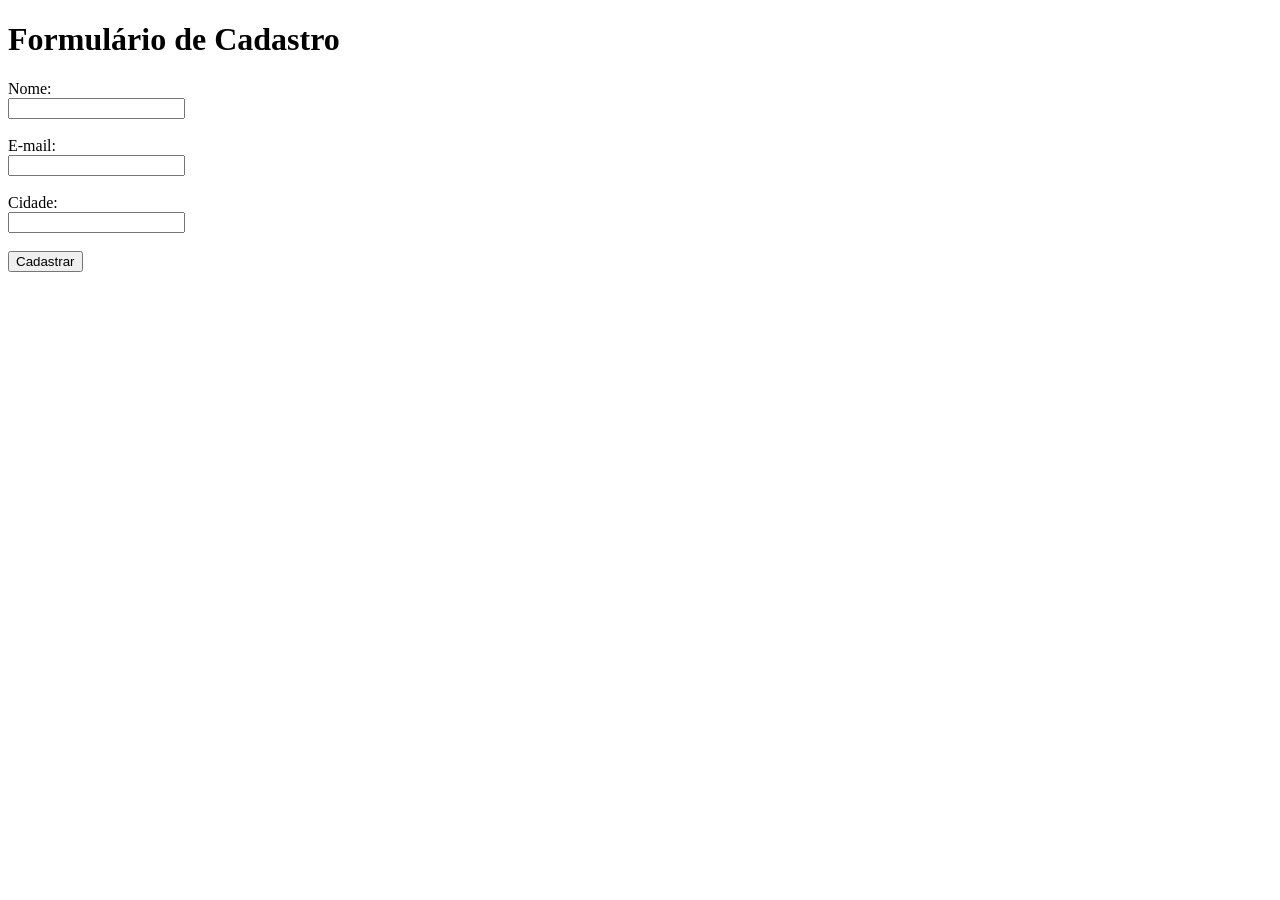
<file: index.html>
<!DOCTYPE html>
<html lang="pt-br">
<head>
    <meta charset="UTF-8">
    <meta name="viewport" content="width=device-width, initial-scale=1.0">
    <title>Document</title>
</head>
<body>
    <h1>Formulário de Cadastro</h1>
    <form action="/validacao">
        <label for="nome">Nome:</label><br>
        <input type="text" id="nome" name="nome"><br><br>

        <label for="email">E-mail:</label><br>
        <input type="text" id="email" name="email"><br><br>

        <label for="cidade">Cidade:</label><br>
        <input type="text" id="cidade" name="cidade"><br><br>

        <button type="submit"> Cadastrar </button>
    </form>
</bod
</file>
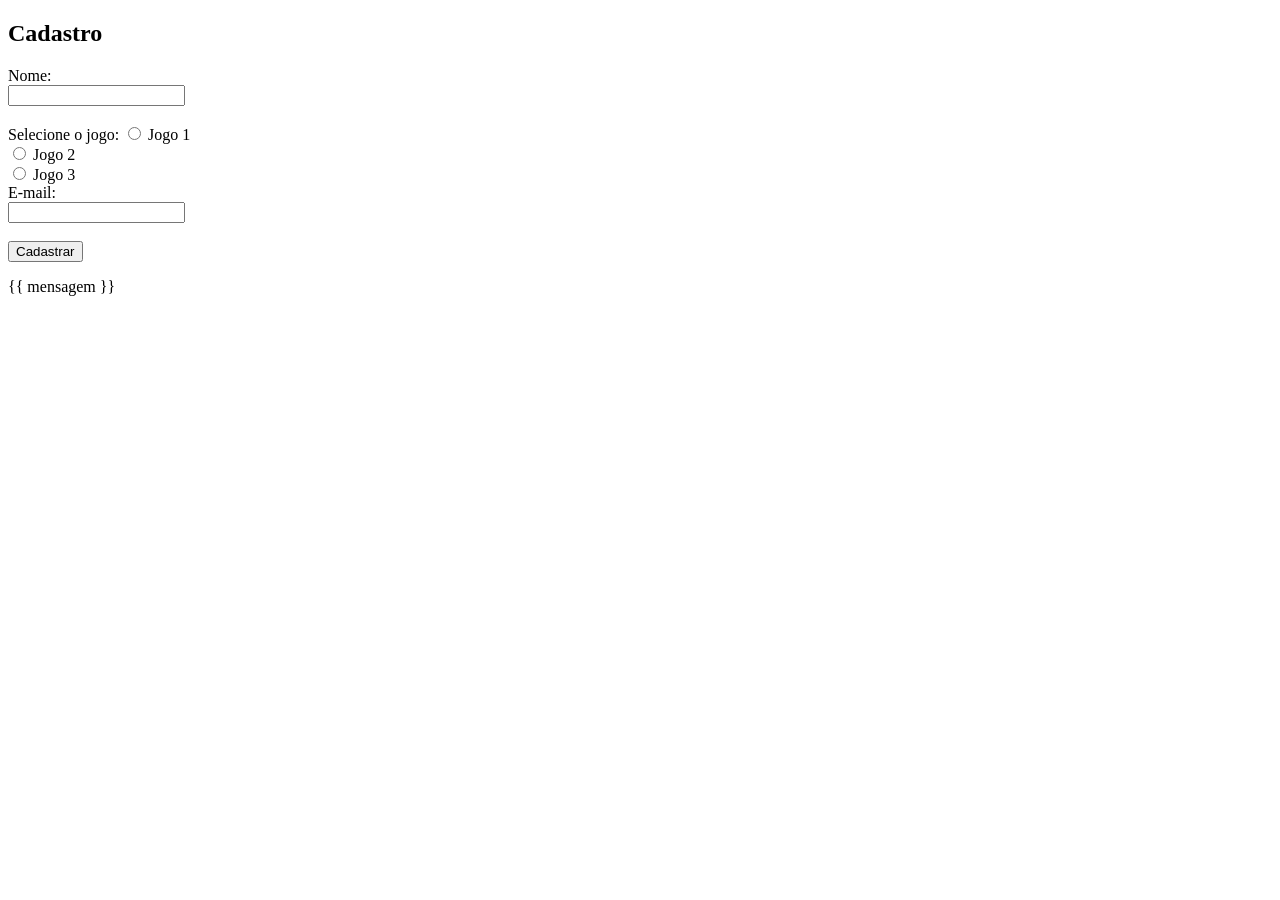
<file: ativicadastro.html>
<!DOCTYPE html>
<html lang="pt-br">
<head>
    <meta charset="UTF-8">
    <meta name="viewport" content="width=device-width, initial-scale=1.0">
    <title> Jogo </title>
</head>
<body>
   <h2>Cadastro</h2>
   <form method="POST">
   <label>Nome:</label><br>
   <input type="text" name="nome"><br><br>

   <label>Selecione o jogo:</label>
   <input type="radio" name="jogo" value="jogo1"> Jogo 1 <br/>
   <input type="radio" name="jogo" value="jogo2"> Jogo 2 <br/>
   <input type="radio" name="jogo" value="jogo3"> Jogo 3 <br/>

   <label>E-mail:</label><br>
   <input type="text" name="email"><br><br>
   <button type="text" name="nome"> Cadastrar</button>
    </form>

<p>{{ mensagem }}</p>
</body>
</html>
</file>
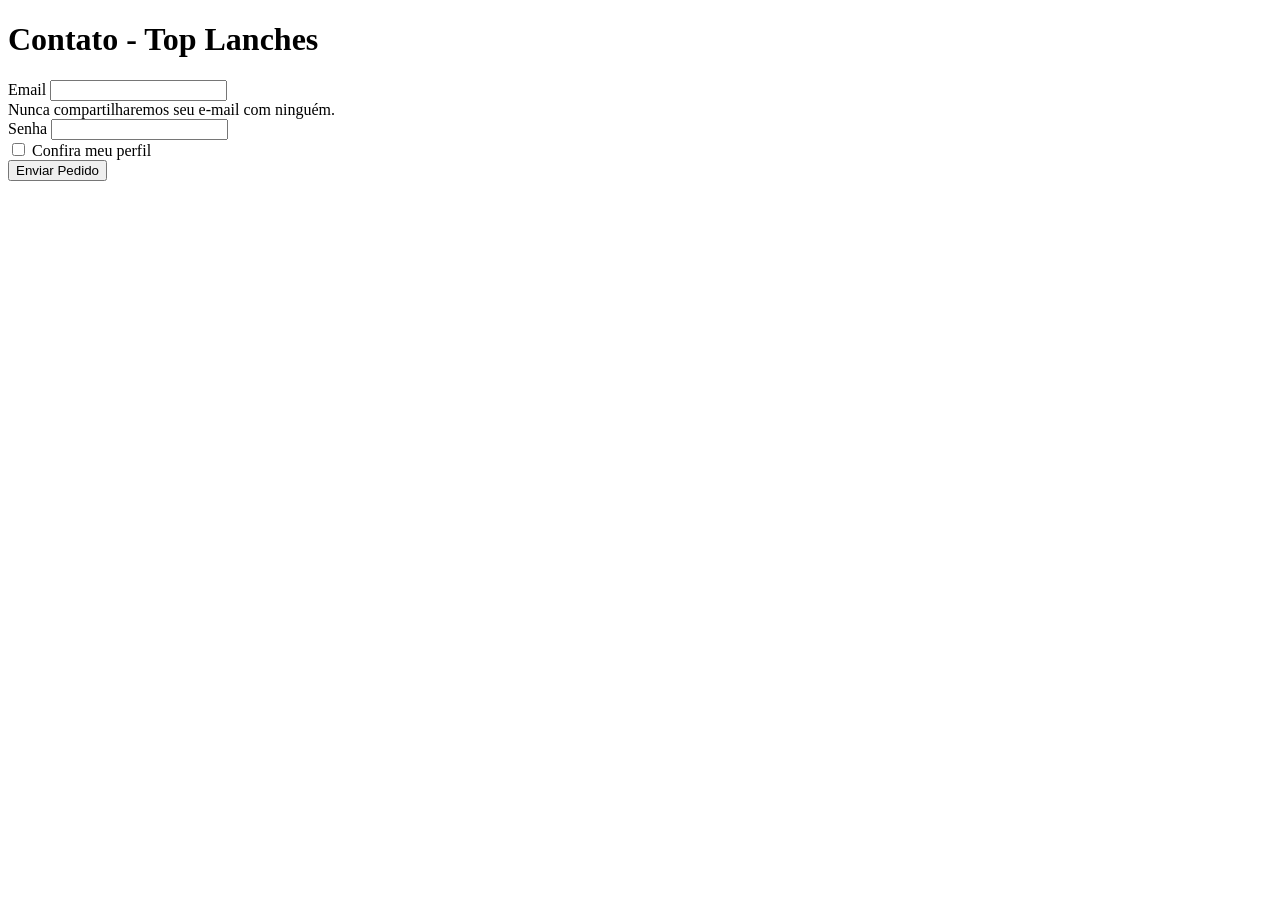
<file: contato.html>
<!DOCTYPE html>
<html lang="pt-br">
<head>
    <meta charset="UTF-8">
    <meta name="viewport" content="width=device-width, initial-scale=1.0">
    <title>Contato - Top Lanches</title>
</head>
<body>
    <h1>Contato - Top Lanches</h1>
    <form>
  <div class="mb-3">
    <label for="exampleInputEmail1" class="form-label">Email</label>
    <input type="email" class="form-control" id="exampleInputEmail1" aria-describedby="emailHelp">
    <div id="emailHelp" class="form-text">Nunca compartilharemos seu e-mail com ninguém.</div>
  </div>
  <div class="mb-3">
    <label for="exampleInputPassword1" class="form-label">Senha</label>
    <input type="password" class="form-control" id="exampleInputPassword1">
  </div>
  <div class="mb-3 form-check">
    <input type="checkbox" class="form-check-input" id="exampleCheck1">
    <label class="form-check-label" for="exampleCheck1">Confira meu perfil</label>
  </div>
  <button type="submit" class="btn btn-primary">Enviar Pedido</button>
</form>
</body>
</html>
</file>
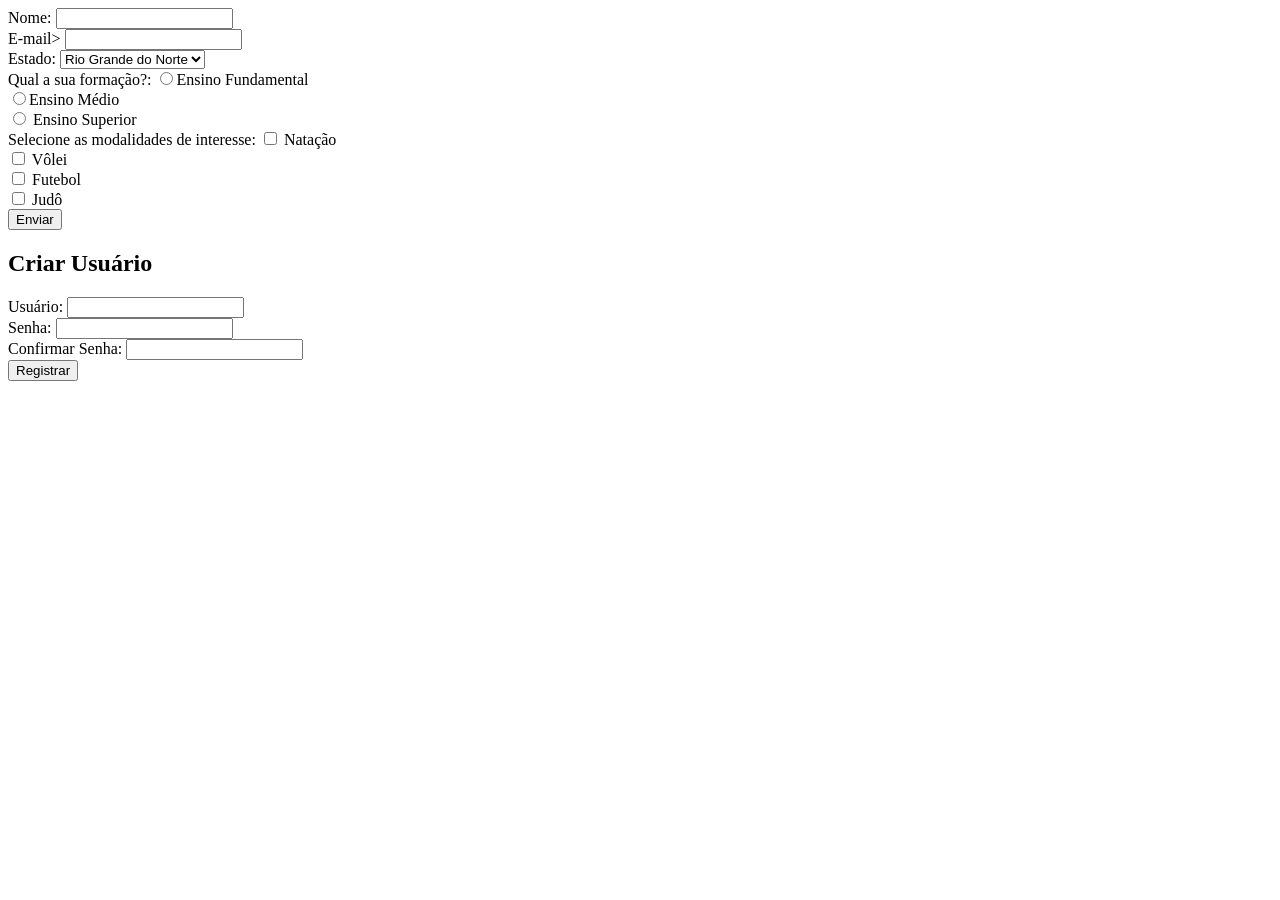
<file: login2.html>
<!DOCTYPE html>
<html lang="en">
<head>
    <meta charset="UTF-8">
    <meta name="viewport" content="width=device-width, initial-scale=1.0">
    <title>Document</title>
</head>
<body>
    <form action="{{ur1_ for('recebedados')}}" method="post">
        <label>Nome: </label>
        <input type="text" name="nome"><br />
        <label>E-mail> </label>
        <input type="text" name="email"><br />

        <label>Estado: </label>
        <select name="estado">
            <option value="RN"> Rio Grande do Norte </option>
            <option value="PB"> Paraíba </option>
            <option value="PE"> Pernambuco </option>
            <option value="CE"> Ceará </option>
        </select> <br/>

        <label>Qual a sua formação?: </label>
        <input type="radio" name="formato" value="fundamental">Ensino Fundamental <br>
        <input type="radio" name="formato" value="medio">Ensino Médio <br>
        <input type="radio" name="formato" value="superior"> Ensino Superior <br>

        <label>Selecione as modalidades de interesse: </label>
        <input type="checkbox" name="modalidades" value="Natação"> Natação <br>
        <input type="checkbox" name="modalidades" value="Vôlei"> Vôlei <br>
        <input type="checkbox" name="modalidades" value="Futebol"> Futebol <br>
        <input type="checkbox" name="modalidades" value="Judô"> Judô <br>

        <button type="submit">Enviar</button>
    </form>

    <h2>Criar Usuário</h2>

    <label>Usuário:</label>
    <input type="text" name="usuario"> <br>
    
    <label>Senha:</label>
    <input type="password" name="senha"> <br>

    <label>Confirmar Senha:</label>
    <input type="password" name="confirmar"> <br>
    
    <button type="submit">Registrar</button>
</body>
</html>
</file>
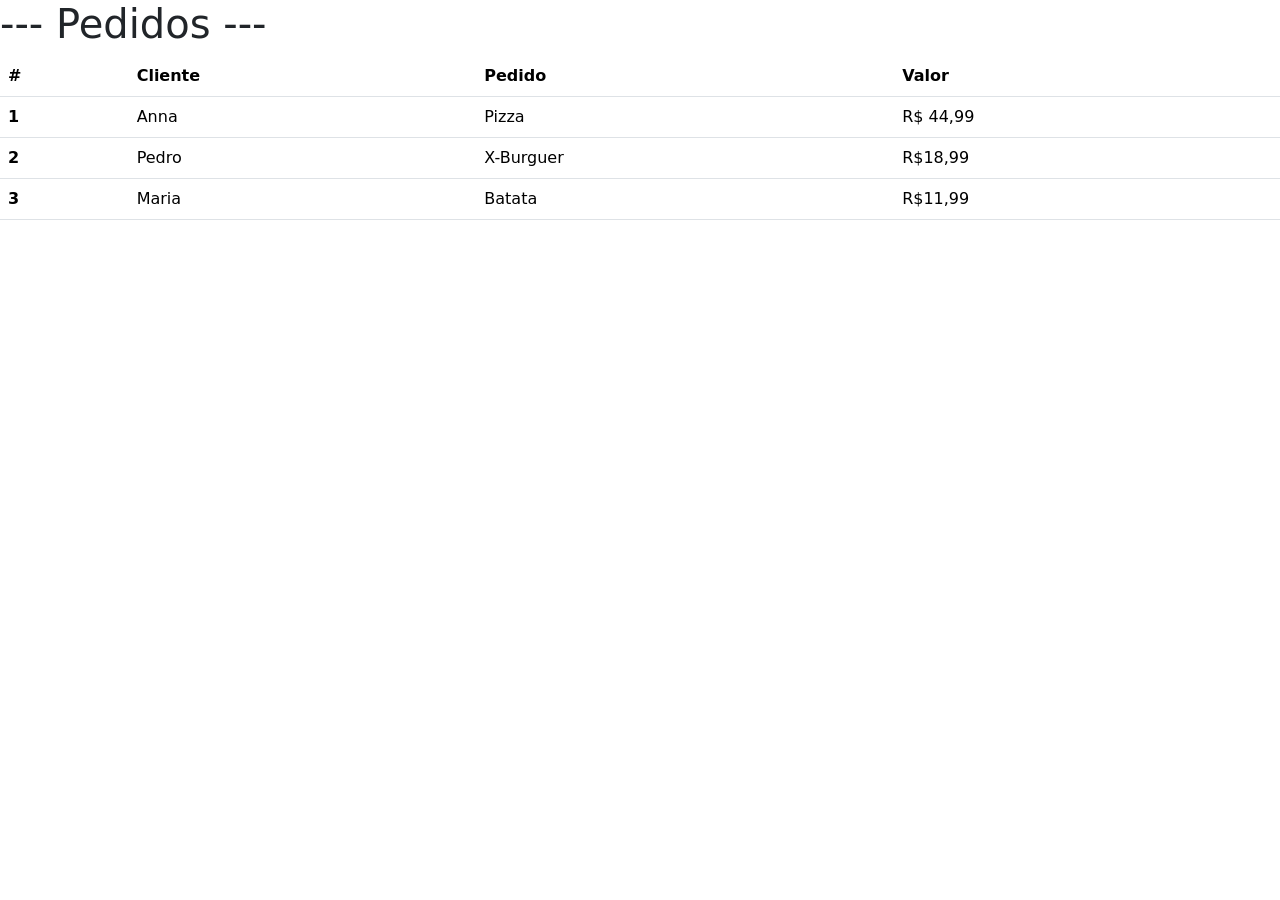
<file: pedidos.html>
<!DOCTYPE html>
<html lang="en">
<head>
    <meta charset="UTF-8">
    <meta name="viewport" content="width=device-width, initial-scale=1.0">
        <link href="https://cdn.jsdelivr.net/npm/bootstrap@5.3.8/dist/css/bootstrap.min.css" rel="stylesheet" integrity="sha384-sRIl4kxILFvY47J16cr9ZwB07vP4J8+LH7qKQnuqkuIAvNWLzeN8tE5YBujZqJLB" crossorigin="anonymous">
    <title>Pedidos</title>
</head>
<body>

    <h1>--- Pedidos ---</h1>
    <table class="table">
  <thead>
    <tr>
      <th scope="col">#</th>
      <th scope="col">Cliente</th>
      <th scope="col">Pedido</th>
      <th scope="col">Valor</th>
    </tr>
  </thead>
  <tbody>
    <tr>
      <th scope="row">1</th>
      <td>Anna</td>
      <td>Pizza</td>
      <td>R$ 44,99</td>
    </tr>
    <tr>
      <th scope="row">2</th>
      <td>Pedro</td>
      <td>X-Burguer</td>
      <td>R$18,99</td>
    </tr>
    <tr>
      <th scope="row">3</th>
      <td>Maria</td>
      <td>Batata</td>
      <td>R$11,99</td>
    </tr>
  </tbody>
</table>


        <script src="https://cdn.jsdelivr.net/npm/bootstrap@5.3.8/dist/js/bootstrap.bundle.min.js" integrity="sha384-FKyoEForCGlyvwx9Hj09JcYn3nv7wiPVlz7YYwJrWVcXK/BmnVDxM+D2scQbITxI" crossorigin="anonymous"></script>
</body>
</html>
</file>
